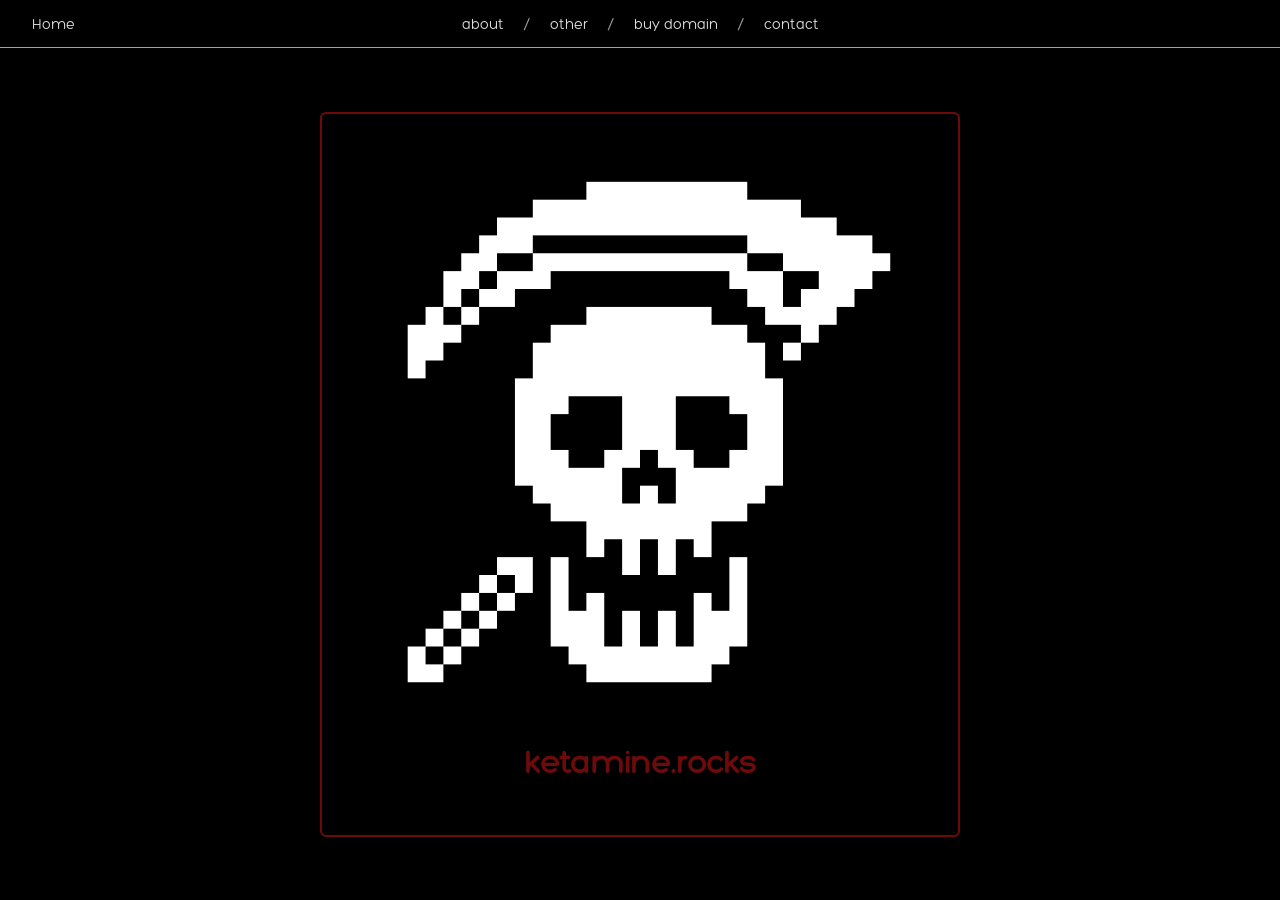
<file: index.html>
<!DOCTYPE html>
<html lang="en">
<head>
    <meta charset="UTF-8">
    <meta name="viewport" content="width=device-width, initial-scale=1.0">
    <meta name="description" content="a personal website">
    <title>ketamine rocks!</title>
    <link rel="stylesheet" type="text/css" href="styles.css">
    <link rel="icon" href="global/css/css-images/skull.ico" type="image/x-icon">
    <link rel="stylesheet" href="global/css/css-images/twemoji-amazing.css">
</head>
<body>
    <nav class="navbar">
    <div class="navbar-left">
        <a href="index.html" class="nav-link">Home</a>
    </div>

    <ul class="navbar-nav">
        <li><a href="about.html" class="nav-link">about</a></li>
        <li>/</li>
        <li><a href="other.html" class="nav-link">other</a></li>
        <li>/</li>
        <li><a href="domain.html" class="nav-link">buy domain</a></li>
        <li>/</li>
        <li><a href="contact.html" class="nav-link">contact</a></li>
    </ul>
</nav>

    <main>
        <div class="highlight">
            <img src="resources/images/skull-logo-gif.gif" alt="skull-logo" class="skull-logo-gif">
            <h1>ketamine.rocks</h1>
        </div>
    </main>
</body>
</html>
</file>
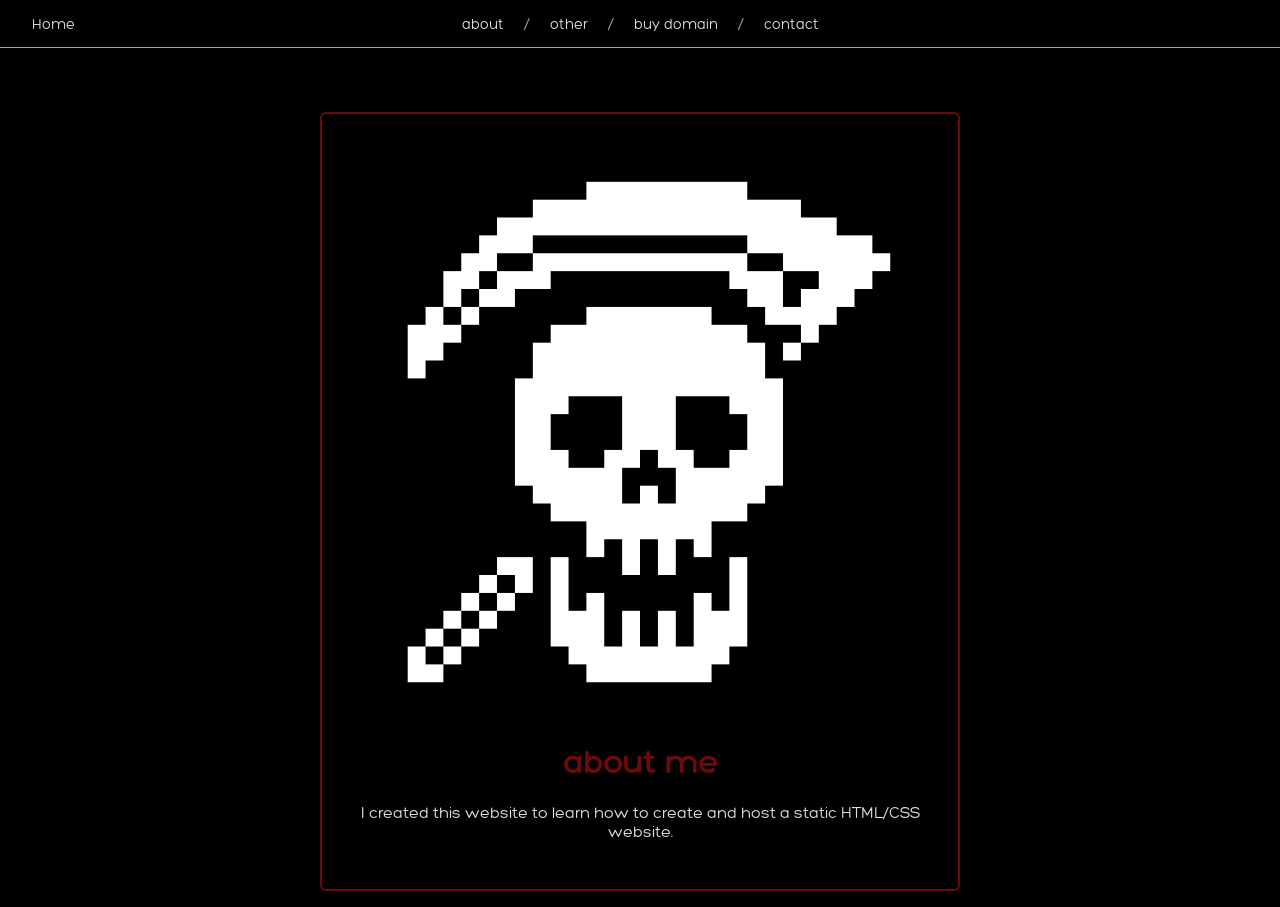
<file: about.html>
<!DOCTYPE html>
<html lang="en">
<head>
    <meta charset="UTF-8">
    <meta name="viewport" content="width=device-width, initial-scale=1.0">
    <meta name="description" content="a personal website">
    <title>about</title>
    <link rel="stylesheet" type="text/css" href="styles.css">
    <link rel="icon" href="global/css/css-images/skull.ico" type="image/x-icon">
    <link rel="stylesheet" href="global/css/css-images/twemoji-amazing.css">
</head>
<!--Navbar-->
<body>
    <nav class="navbar">
    <div class="navbar-left">
        <a href="index.html" class="nav-link">Home</a>
    </div>

    <ul class="navbar-nav">
        <li><a href="about.html" class="nav-link">about</a></li>
        <li>/</li>
        <li><a href="other.html" class="nav-link">other</a></li>
        <li>/</li>
        <li><a href="domain.html" class="nav-link">buy domain</a></li>
        <li>/</li>
        <li><a href="contact.html" class="nav-link">contact</a></li>
    </ul>

    </nav>

    <main>
        <div class="highlight">
            <img src="resources/images/skull-logo-gif.gif" alt="skull-logo" class="skull-logo-gif">
            <h1>about me</h1>
        <p>I created this website to learn how to create and host a static HTML/CSS website.</p>
        </div>
    </main>
</body>
</html>
</file>
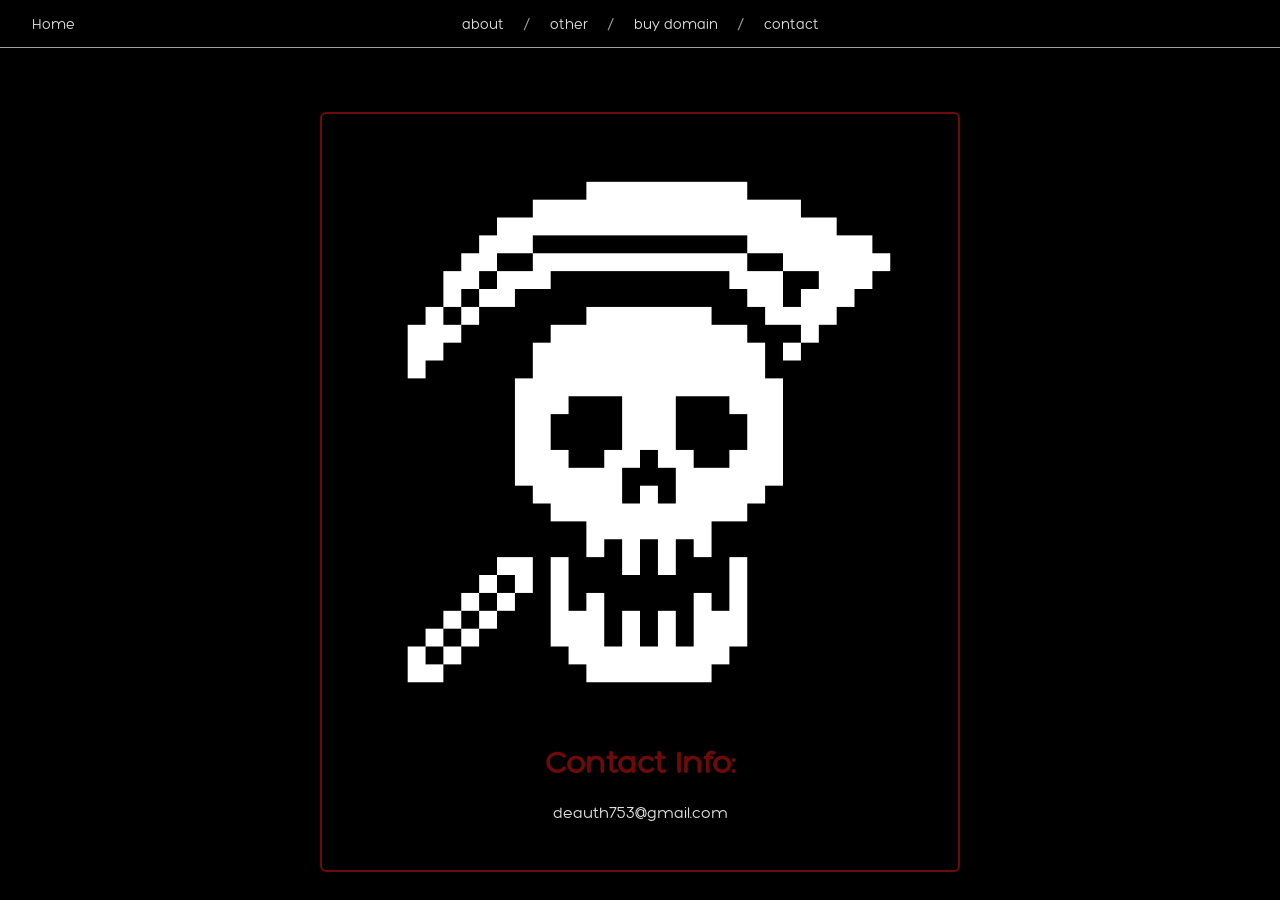
<file: contact.html>
<!DOCTYPE html>
<html lang="en">
<head>
    <meta charset="UTF-8">
    <meta name="viewport" content="width=device-width, initial-scale=1.0">
    <meta name="description" content="a personal website">
    <title>contact</title>
    <link rel="stylesheet" type="text/css" href="styles.css">
    <link rel="icon" href="global/css/css-images/skull.ico" type="image/x-icon">
    <link rel="stylesheet" href="global/css/css-images/twemoji-amazing.css">
</head>
<body>
    <nav class="navbar">
    <div class="navbar-left">
        <a href="index.html" class="nav-link">Home</a>
    </div>

    <ul class="navbar-nav">
        <li><a href="about.html" class="nav-link">about</a></li>
        <li>/</li>
        <li><a href="other.html" class="nav-link">other</a></li>
        <li>/</li>
        <li><a href="domain.html" class="nav-link">buy domain</a></li>
        <li>/</li>
        <li><a href="contact.html" class="nav-link">contact</a></li>
    </ul>

</nav>

    <main>
        <div class="highlight">
            <img src="resources/images/skull-logo-gif.gif" alt="skull-logo" class="skull-logo-gif">
            <h1>Contact Info:</h1>

            <p>deauth753@gmail.com</p>
        </div>
    </main>
</body>
</html>
</file>
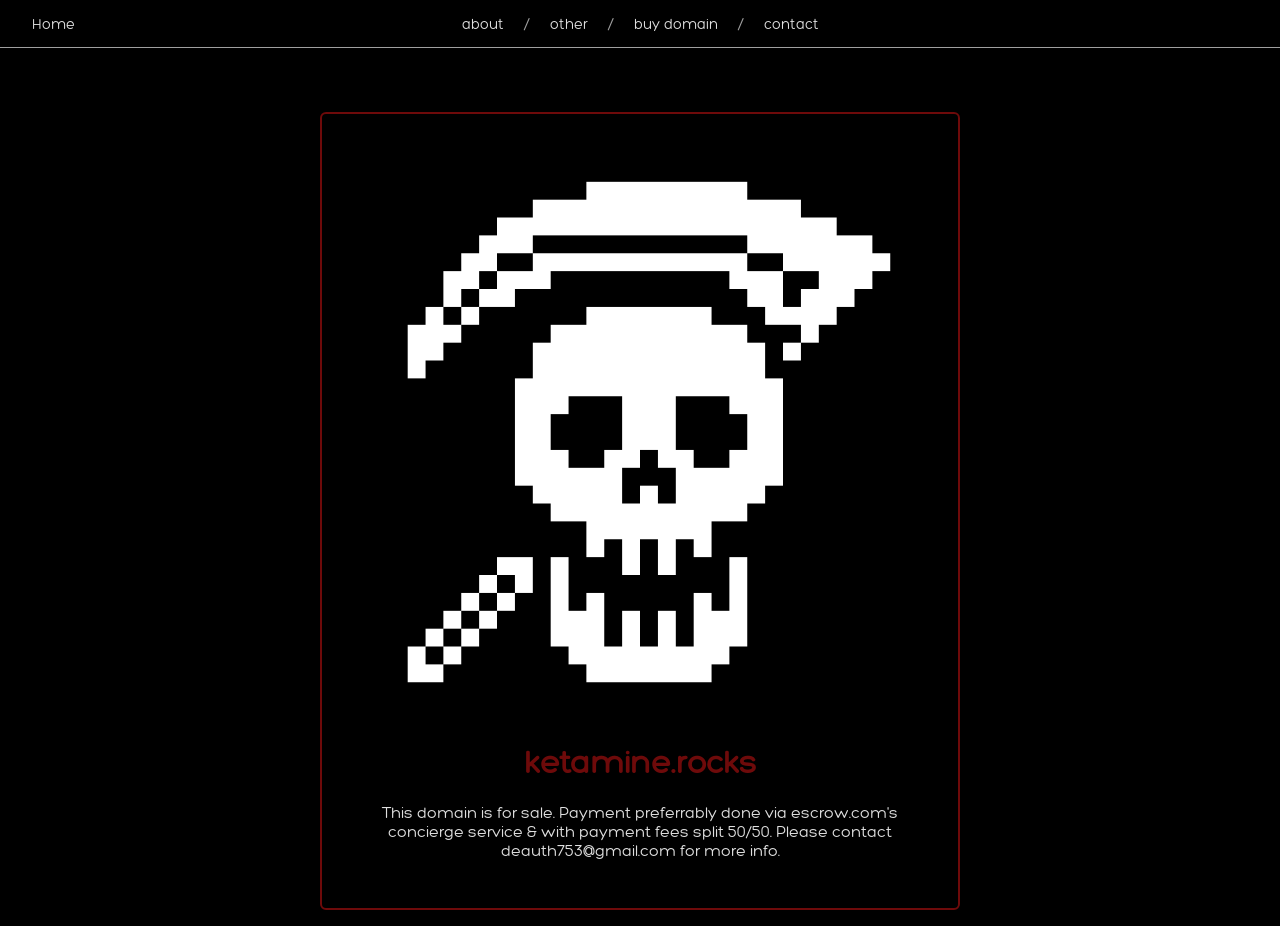
<file: domain.html>
<!DOCTYPE html>
<html lang="en">
<head>
    <meta charset="UTF-8">
    <meta name="viewport" content="width=device-width, initial-scale=1.0">
    <meta name="description" content="a personal website">
    <title>buy domain</title>
    <link rel="stylesheet" type="text/css" href="styles.css">
    <link rel="icon" href="global/css/css-images/skull.ico" type="image/x-icon">
    <link rel="stylesheet" href="global/css/css-images/twemoji-amazing.css">
</head>
<body>
    <nav class="navbar">
    <div class="navbar-left">
        <a href="index.html" class="nav-link">Home</a>
    </div>

    <ul class="navbar-nav">
        <li><a href="about.html" class="nav-link">about</a></li>
        <li>/</li>
        <li><a href="other.html" class="nav-link">other</a></li>
        <li>/</li>
        <li><a href="domain.html" class="nav-link">buy domain</a></li>
        <li>/</li>
        <li><a href="contact.html" class="nav-link">contact</a></li>
    </ul>

</nav>

    <main>
        <div class="highlight">
            <img src="resources/images/skull-logo-gif.gif" alt="skull-logo" class="skull-logo-gif">
            <h1>ketamine.rocks</h1>

            <p>This domain is for sale.
                Payment preferrably done via escrow.com's concierge service & with payment fees split 50/50.
                Please contact deauth753@gmail.com for more info.</p>
        </div>
    </main>
</body>
</html>
</file>
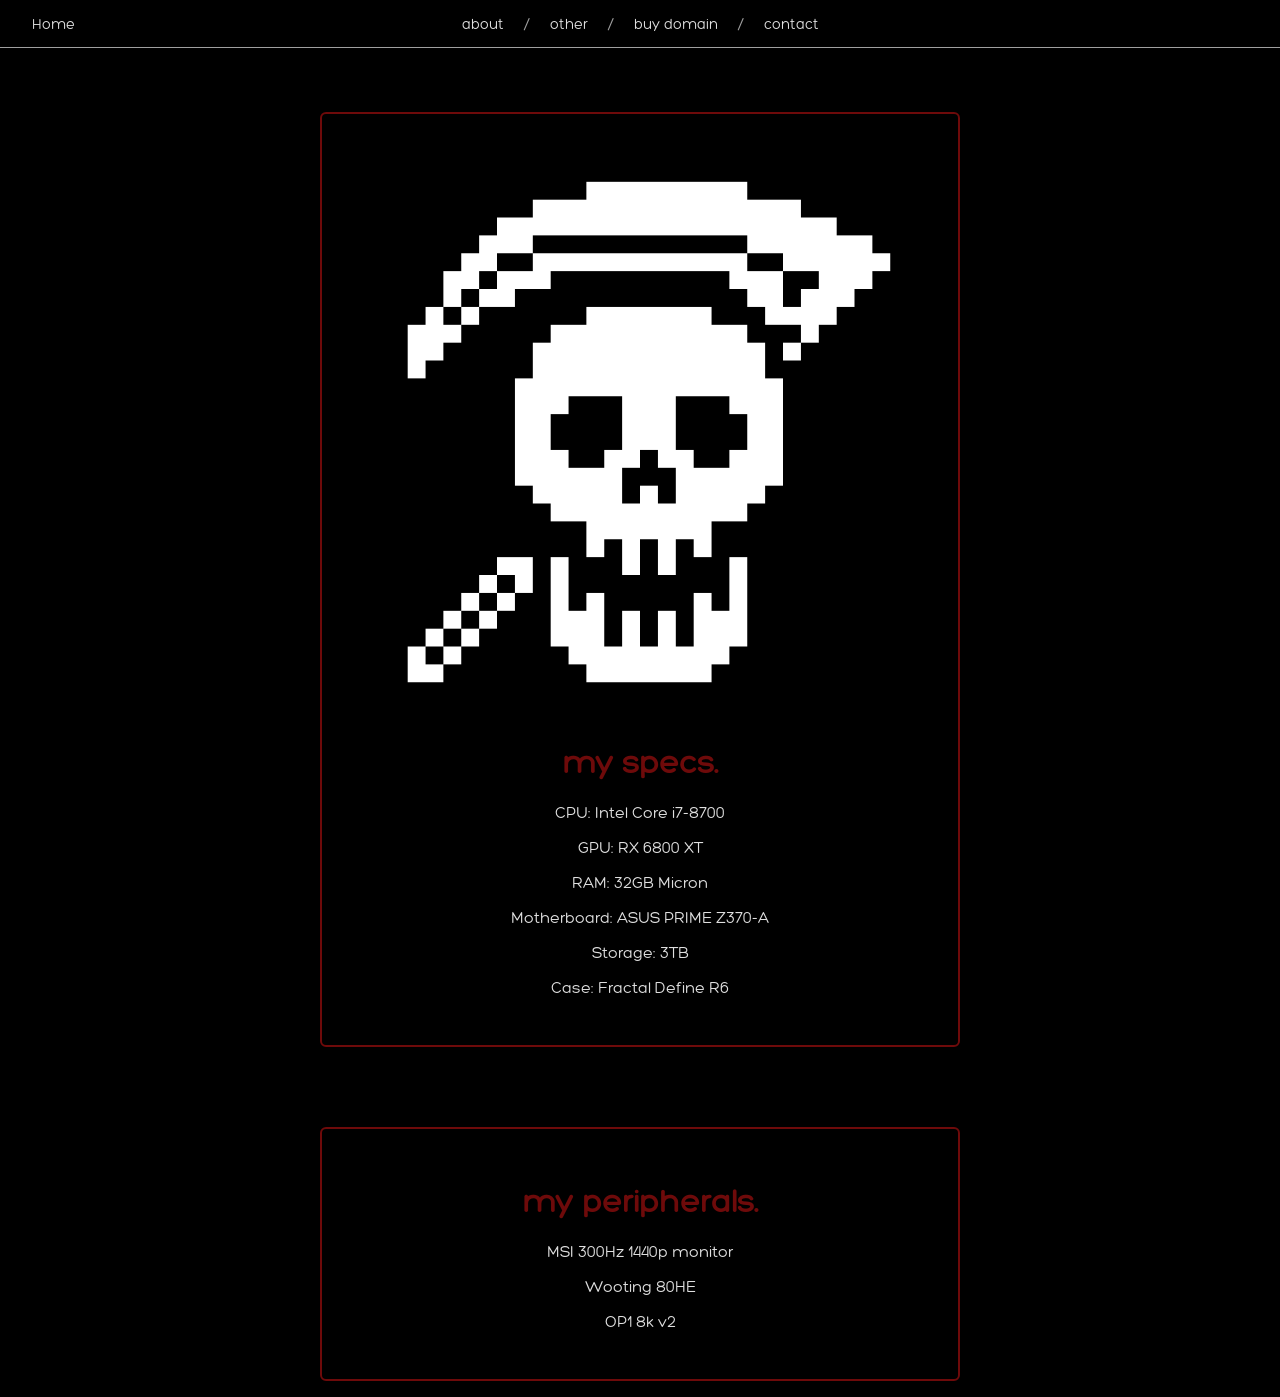
<file: other.html>
<!DOCTYPE html>
<html lang="en">
<head>
    <meta charset="UTF-8">
    <meta name="viewport" content="width=device-width, initial-scale=1.0">
    <meta name="description" content="a personal website">
    <title>other</title>
    <link rel="stylesheet" type="text/css" href="styles.css">
    <link rel="icon" href="global/css/css-images/skull.ico" type="image/x-icon">
    <link rel="stylesheet" href="global/css/css-images/twemoji-amazing.css">
</head>

<!--Navbar-->
<body>
    <nav class="navbar">
    <div class="navbar-left">
        <a href="index.html" class="nav-link">Home</a>
    </div>

    <ul class="navbar-nav">
        <li><a href="about.html" class="nav-link">about</a></li>
        <li>/</li>
        <li><a href="other.html" class="nav-link">other</a></li>
        <li>/</li>
        <li><a href="domain.html" class="nav-link">buy domain</a></li>
        <li>/</li>
        <li><a href="contact.html" class="nav-link">contact</a></li>
    </ul>

    </nav>

<!--content-->
    <main>
        <div class="highlight">
            <img src="resources/images/skull-logo-gif.gif" alt="skull-logo" class="skull-logo-gif">
            <h1>my specs.</h1>
                <p>CPU: Intel Core i7-8700</p>
                <p>GPU: RX 6800 XT</p>
                <p>RAM: 32GB Micron</p>
                <p>Motherboard: ASUS PRIME Z370-A</p>
                <p>Storage: 3TB</p>
                <p>Case: Fractal Define R6</p>
        </div>
    </main>
        <main>
        <div class="highlight">
            <h1>my peripherals.</h1>
                <p>MSI 300Hz 1440p monitor</p>
                <p>Wooting 80HE</p>
                <p>OP1 8k v2</p>
        </div>
    </main>
</body>
</html>
</file>
<file: styles.css>
/* font & color */ 
@font-face {
    font-family: 'Hero';
    src: url('/global/fonts/OTF/Hero-Regular.otf') format('opentype');
    font-display: swap;
}

:root {
    font-size: 16px;
    font-family: 'Hero';
    background-color: var(--bg-primary);
    --text-primary: #dfdfdf;
    --bg-primary: #000000;
    --text-highlight: #6e0a0a;
    --text-link-hover: #6e0a0a;
    --navbar-primary: #9f9f9f;
    --navbar-secondary: #dfdfdf;
}

/* content */
*, *::before, *::after {
    box-sizing: border-box;
}

body {
    font-family: 'Hero', sans-serif;
    background-color: var(--bg-primary);
    color: var(--text-primary);
    margin: 0;
    padding: 0;
    text-rendering: optimizeSpeed;
    -webkit-font-smoothing: antialiased;
}

main {
    margin-top: 3rem;
    padding: 1rem;
    max-width: 1200px;
    min-width: 500px;
    margin-left: auto;
    margin-right: auto;
}

h1 {
    font-family: 'Hero', sans-serif;
    color: var(--text-highlight);
}

p {
    font-family: 'Hero', sans-serif;
}

title {
    font-family: 'Hero';
}

.highlight {
    font-family: 'Hero';
    text-align: center;
    max-width: 640px;
    margin: 0 auto;
    padding: 2rem;
    border: 2px solid var(--text-highlight);
    border-radius: 6px;
    isolation: isolate;
    transform: translateZ(0);
}

.highlight h1 {
  background: var(--text-highlight);
  background-size: 400% 400%;
  -webkit-background-clip: text;
  -webkit-text-fill-color: transparent;
  background-clip: text;
  transform: translateZ(0);
  will-change: background-position, filter;
}

.highlight p {
    transform: translateZ(0);
    will-change: color, text-shadow;
    animation: glow-p 4s linear infinite;
}

.skull-logo-gif {
    max-width: 100%;
    height: auto;
    border-radius: 6px;
}

/* navbar */
.navbar {
    width: 100%;
    height: 3rem;
    padding: 0 2rem;
    border-bottom: 1.5px solid var(--navbar-primary);
    background-color: var(--bg-primary);
    display: grid;
    grid-template-columns: 1fr auto 1fr;
    align-items: center;
    color: var(--navbar-primary);
}
.navbar-left {
    display: flex;
    align-items: center;
    gap: 0.75rem;
    justify-self: start;
    min-width: 0;
}
.navbar-nav {
    list-style: none;
    display: flex;
    align-items: center;
    gap: 1.25rem;
    margin: 0;
    padding: 0;
    flex-wrap: nowrap;
    overflow-x: auto;
    min-width: 0;
    max-width: 100%;
    scrollbar-width: none; /* Firefox */
}
.navbar-nav::-webkit-scrollbar {
    display: none; /* Chrome/Safari */
}
.navbar-right {
    justify-self: end;
    color: var(--navbar-primary);
    font-size: 12px;
}
.nav-link {
    color: var(--navbar-secondary);
    text-decoration: none;
    font-size: 0.9rem;
    transition: color 0.2s;
    white-space: nowrap;
}

/* scrollbar */
body::-webkit-scrollbar {
    width: 0.25rem;
}

body::-webkit-scrollbar-track {
    background: #241f2e00;
}

body::-webkit-scrollbar-thumb {
    background: #bbb3cb;
}
</file>
